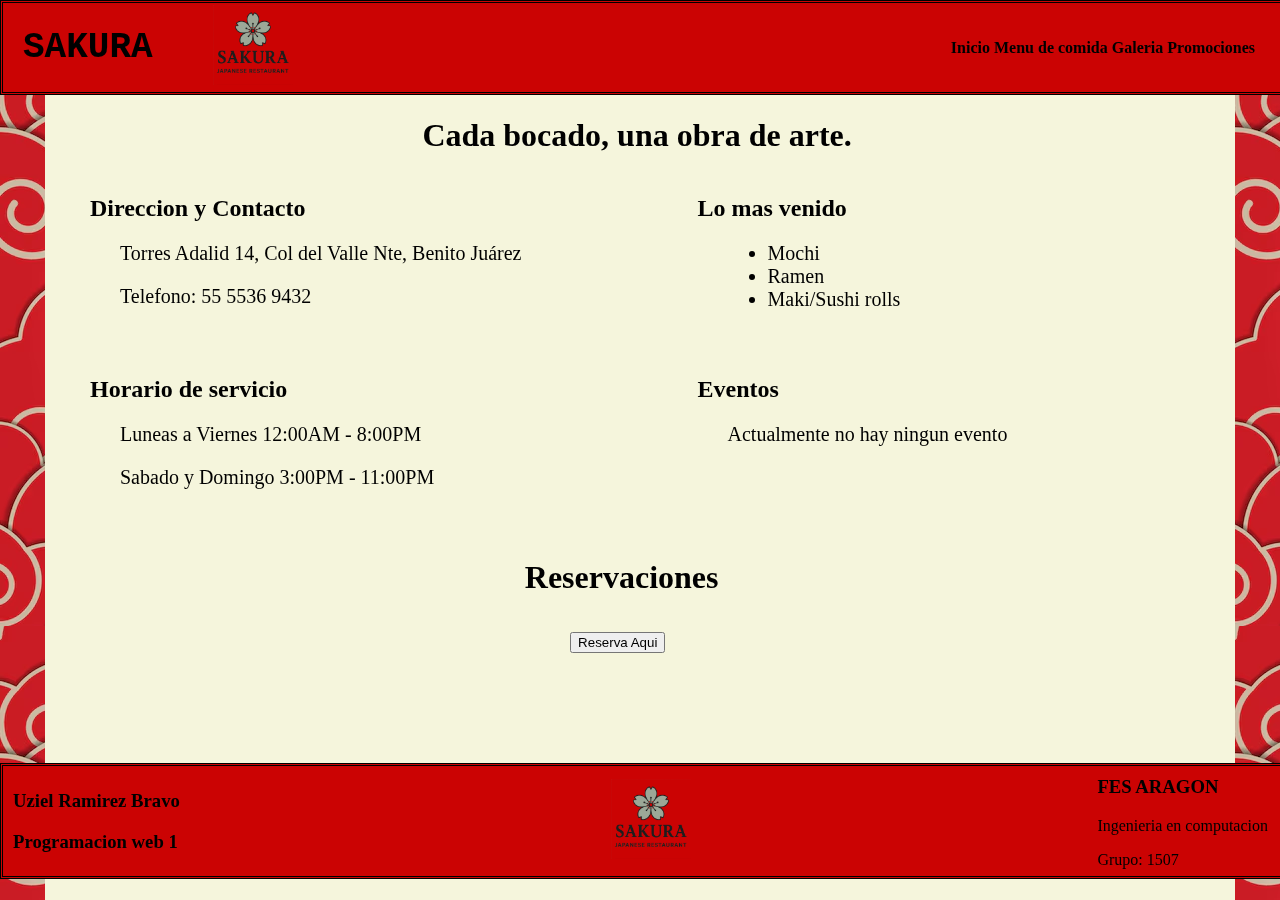
<file: index.html>
<!DOCTYPE html>
<html lang="esp">
<head>
    <meta charset="UTF-8">
    <meta name="viewport" content="width=device-width, initial-scale=1.0">
    <title>Inicio</title>
    <link rel="stylesheet" href="estilos.css">
</head>
<!--HEADER QUE INCLUYE LA BARRA DE NAVEGACION PARA VIAJAR ENTRE LOS 
ARCHIVOS HTML, NOMBRE DEL RESTAURANTE Y LOGO-->
<header class="header">
    <div class="titulo">
        <h1>SAKURA</h1>
        <div>
            <img src="LOGO.png" alt="logo Restaurante" height="80px" width="80px">
        </div>
    </div>
    <div>
        <nav>
            <table class="tabla">
                <thead>
                    <tr>
                        <th><a href="index.html">Inicio</a></th>
                        <th><a href="menucomida.html">Menu de comida</a></th>
                        <th><a href="galeria.html">Galeria</a></th>
                        <th><a href="promociones.html">Promociones</a></th>
                    </tr>
                </thead>
            </table>
        </nav>
    </div>
</header>
<!--Contenido del inico, horarios, direccion e info del restaurante etc...-->
<body id="contenido">
    <h1 id="lema">Cada bocado, una obra de arte.</h1>
    <div class="imagen-lateral izquierda"></div>
    <div class="imagen-lateral derecha"></div>
    <section id="Inicio">
            <article id="direccion">
                <h2>Direccion y Contacto</h2>
                <div class="info">
                    <p>Torres Adalid 14, Col del Valle Nte, Benito Juárez</p>
                    <p>Telefono: 55 5536 9432</p>
                </div>
            </article>
            <article id="masvendido">
                <h2>Lo mas venido</h2>
                <div>
                    <ul class="info">
                        <li><a href="galeria.html#postresG" class="tooltip" data-title="Ir a Galeria">Mochi</a></li>
                        <li><a href="galeria.html#platosPrincipalesG" class="tooltip" data-title="Ir a Galeria">Ramen</a></li>
                        <li><a href="galeria.html#platosPrincipalesG" class="tooltip" data-title="Ir a Galeria">Maki/Sushi rolls</a></li>
                    </ul>
                </div>
            </article>
            <article id="horario">
                <h2>Horario de servicio</h2>
                <div class="info">
                    <p>Luneas a Viernes 12:00AM - 8:00PM</p>
                    <p>Sabado y Domingo 3:00PM - 11:00PM</p>
                </div>
            </article>
            <article id="eventos">
                <h2>Eventos</h2>
                <div class="info">
                    <p>Actualmente no hay ningun evento</p>
                </div>
            </article>
    </section>
    <article id="reserva">
        <div>
            <h1>Reservaciones</h1>
            <button id="botonReserva">Reserva Aqui</button>
        </div>
    </article>
</body>
<!--FOOTER CON DATOS DEL AUTOR-->
<footer>
    <div id="footer">
        <div id="datos"><h3>Uziel Ramirez Bravo</h3>
        <h3>Programacion web 1</h3></div>
        <div>
            <img src="LOGO.png" alt="logo Restaurante" height="80px" width="80px">
        </div>
        <div id="datos2">
            <h3>FES ARAGON</h3>
            <p>Ingenieria en computacion</p>
            <p>Grupo: 1507</p>
        </div>
    </div>
</footer>

</html>
</file>
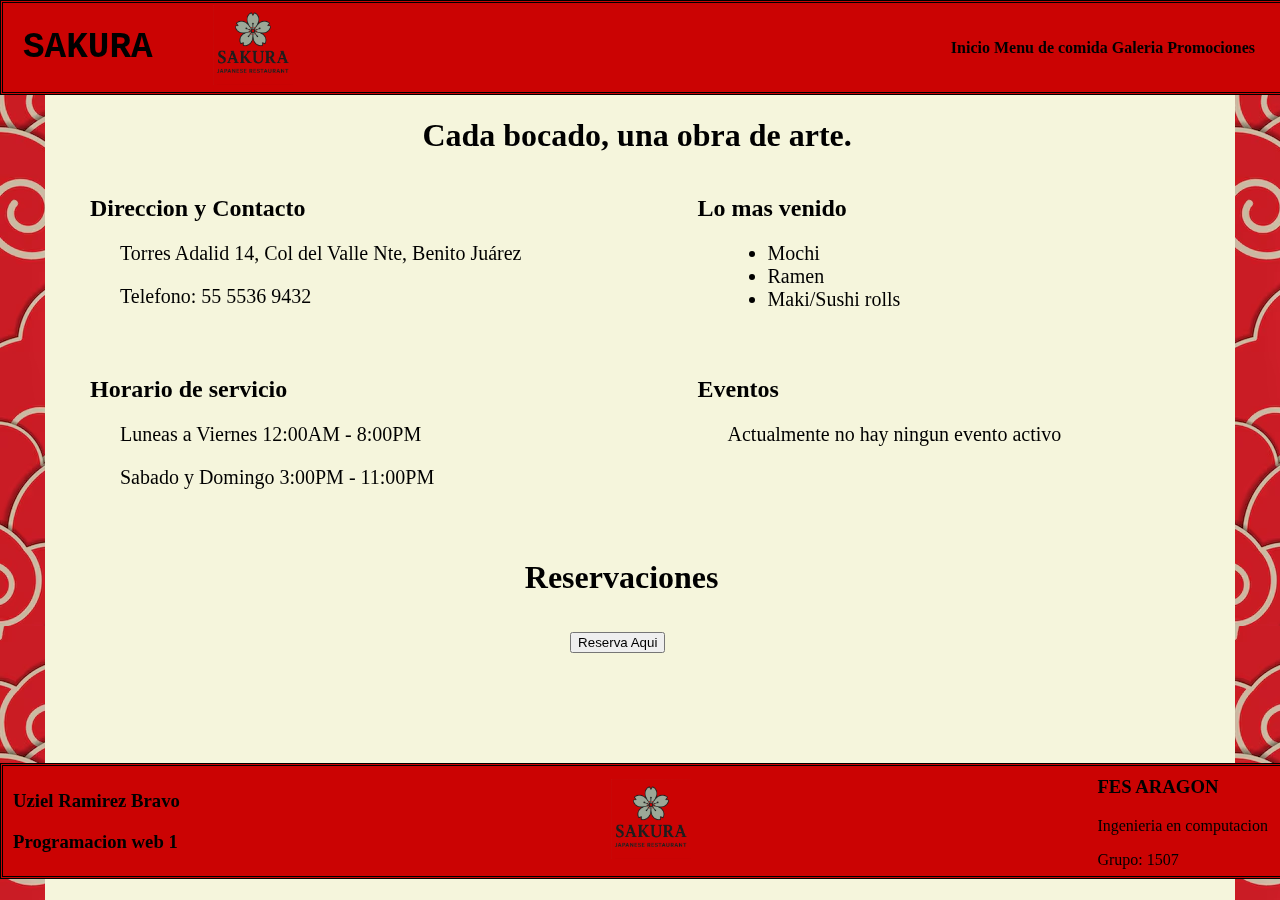
<file: paginaewebrestaurante/index.html>
<!DOCTYPE html>
<html lang="esp">
<head>
    <meta charset="UTF-8">
    <meta name="viewport" content="width=device-width, initial-scale=1.0">
    <title>Inicio</title>
    <link rel="stylesheet" href="estilos.css">
</head>
<header class="header">
    <div class="titulo">
        <h1>SAKURA</h1>
        <div>
            <img src="LOGO.png" alt="logo Restaurante" height="80px" width="80px">
        </div>
    </div>
    <div>
        <nav>
            <table class="tabla">
                <thead>
                    <tr>
                        <th><a href="index.html">Inicio</a></th>
                        <th><a href="menucomida.html">Menu de comida</a></th>
                        <th><a href="galeria.html">Galeria</a></th>
                        <th><a href="promociones.html">Promociones</a></th>
                    </tr>
                </thead>
            </table>
        </nav>
    </div>
</header>
<body id="contenido">
    <h1 id="lema">Cada bocado, una obra de arte.</h1>
    <div class="imagen-lateral izquierda"></div>
    <div class="imagen-lateral derecha"></div>
    <section id="Inicio">
            <article id="direccion">
                <h2>Direccion y Contacto</h2>
                <div class="info">
                    <p>Torres Adalid 14, Col del Valle Nte, Benito Juárez</p>
                    <p>Telefono: 55 5536 9432</p>
                </div>
            </article>
            <article id="masvendido">
                <h2>Lo mas venido</h2>
                <div>
                    <ul class="info">
                        <li><a href="galeria.html#postresG" class="tooltip" data-title="Ir a Galeria">Mochi</a></li>
                        <li><a href="galeria.html#platosPrincipalesG" class="tooltip" data-title="Ir a Galeria">Ramen</a></li>
                        <li><a href="galeria.html#platosPrincipalesG" class="tooltip" data-title="Ir a Galeria">Maki/Sushi rolls</a></li>
                    </ul>
                </div>
            </article>
            <article id="horario">
                <h2>Horario de servicio</h2>
                <div class="info">
                    <p>Luneas a Viernes 12:00AM - 8:00PM</p>
                    <p>Sabado y Domingo 3:00PM - 11:00PM</p>
                </div>
            </article>
            <article id="eventos">
                <h2>Eventos</h2>
                <div class="info">
                    <p>Actualmente no hay ningun evento activo</p>
                </div>
            </article>
    </section>
    <article id="reserva">
        <div>
            <h1>Reservaciones</h1>
            <button id="botonReserva">Reserva Aqui</button>
        </div>
    </article>
</body>
<footer>
    <div id="footer">
        <div id="datos"><h3>Uziel Ramirez Bravo</h3>
        <h3>Programacion web 1</h3></div>
        <div>
            <img src="LOGO.png" alt="logo Restaurante" height="80px" width="80px">
        </div>
        <div id="datos2">
            <h3>FES ARAGON</h3>
            <p>Ingenieria en computacion</p>
            <p>Grupo: 1507</p>
        </div>
    </div>
</footer>
</html>
</file>
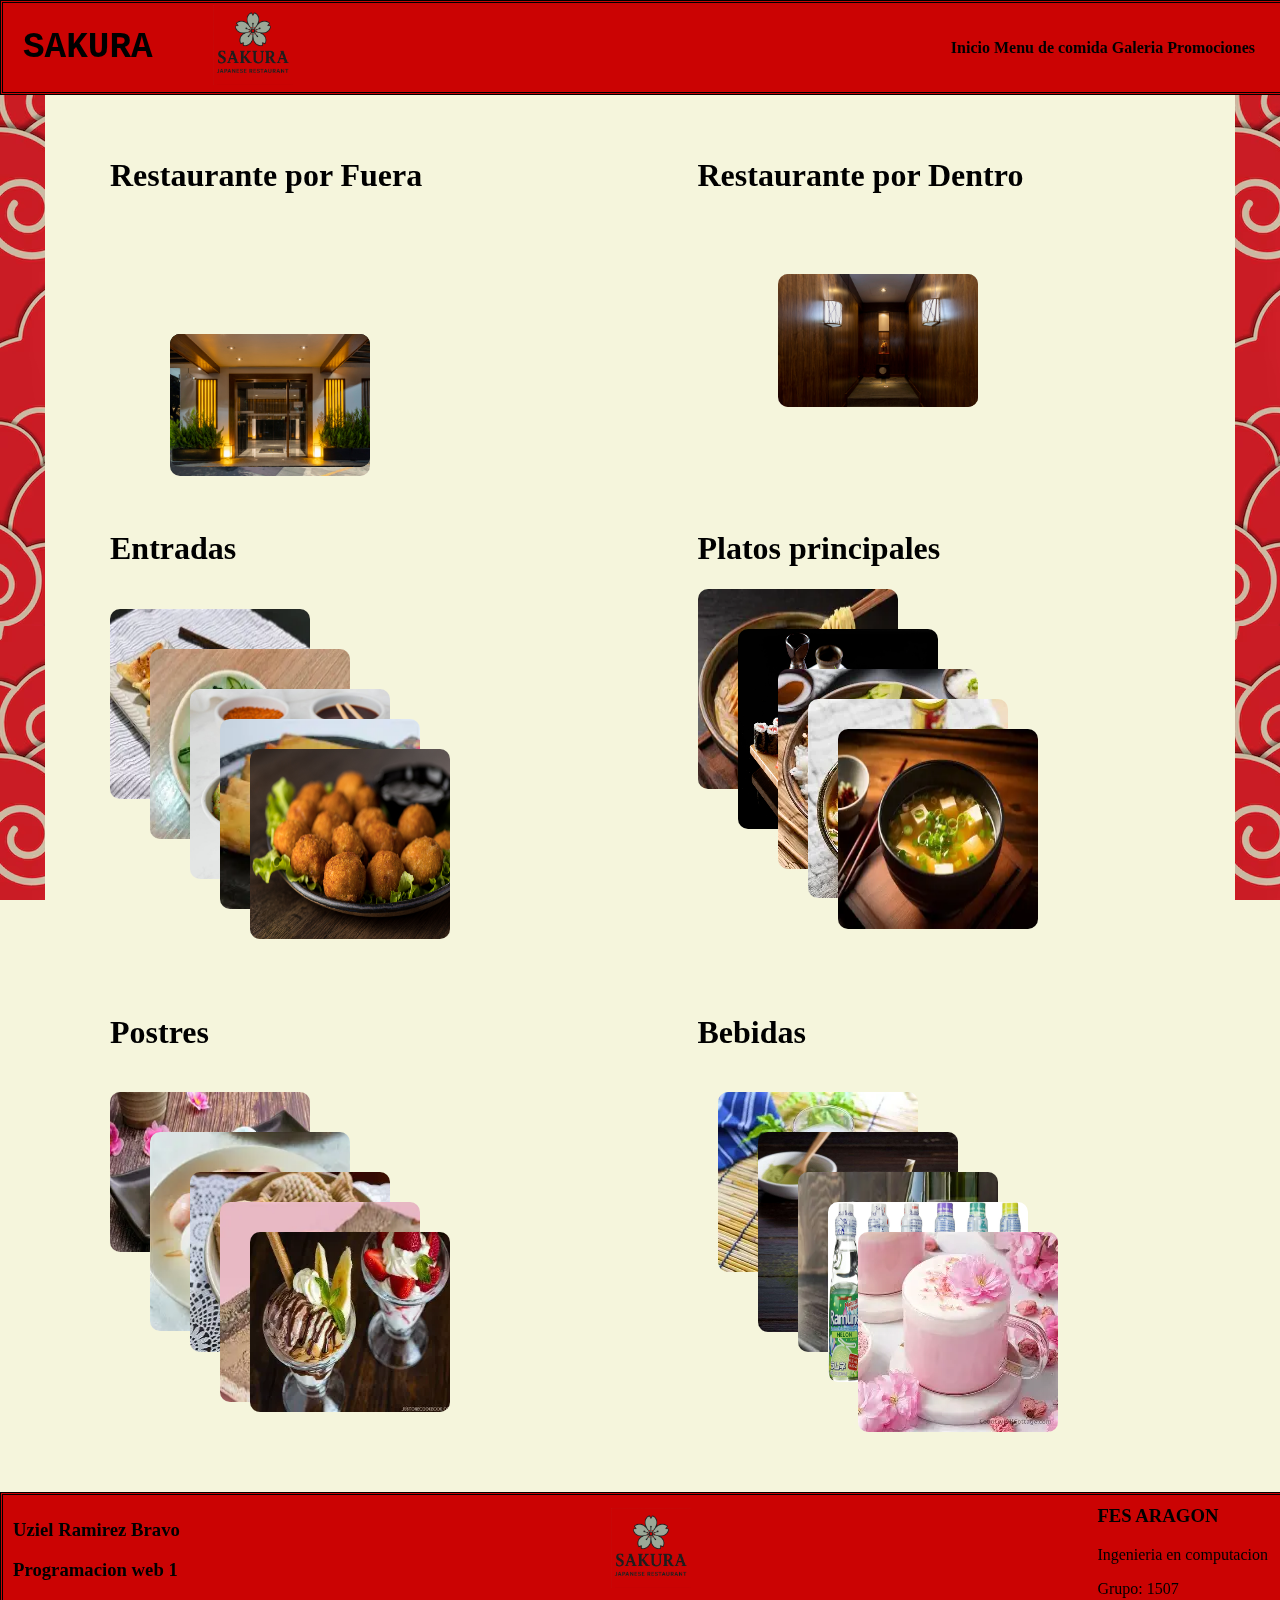
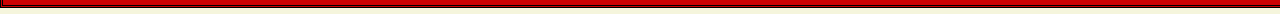
<file: galeria.html>
<!DOCTYPE html>
<html lang="esp">
<head>
    <meta charset="UTF-8">
    <meta name="viewport" content="width=device-width, initial-scale=1.0">
    <title>Galeria</title>
    <link rel="stylesheet" href="estilos.css">
</head>
<header class="header">
    <div class="titulo">
        <h1>SAKURA</h1>
        <div id="logo">
            <img src="LOGO.png" alt="logo Restaurante" height="80px" width="80px">
        </div>
    </div>


    <div>
        <nav>
            <table class="tabla">
                <thead>
                    <tr>
                        <th><a href="index.html">Inicio</a></th>
                        <th><a href="menucomida.html">Menu de comida</a></th>
                        <th><a href="galeria.html">Galeria</a></th>
                        <th><a href="promociones.html">Promociones</a></th>
                    </tr>
                </thead>
            </table>
        </nav>
    </div>
</header>
<body id="contenido">
    <section id="galeria">
        <section>
            <h1 id="titulofuera">Restaurante por Fuera</h1>
            <section class="fueraG">
                <img src="fuera2.png" alt="" class="fotofu f3" height="142px">
                <img src="fuera1.jpg" alt="" class="fotofu f1" height="142px" width="250px">
                <img src="fuera3.jpg" alt="" class="fotofu f2" height="142px" width="250px">
            </section>
        </section>    
        <section>
            <h1 id="titulodentro">Restaurante por Dentro</h1>
            <section class="dentroG">
                <img src="dentro1.jpg" alt="" class="fotoade f1" height="140px" width="250px">
                <img src="dentro2.jpg" alt="" class="fotoade f3" height="140px" width="250px">
            </section>
        </section>
        <section>
            <h1 id="tituloentradas">Entradas</h1>
            <section id="entradasG">
                <img src="gyoza.webp" alt="gyozas" class="fotoentrada" height="190px">
                <img src="sonomono.webp" alt="sunomono" class="fotoentrada" height="190px">
                <img src="edamame" alt="edamame" class="fotoentrada" height="190px">
                <img src="harumaki.webp" alt="harumaki" class="fotoentrada" height="190px">
                <img src="galletas.jpg" alt="galletas" class="fotoentrada" height="190px">
            </section>
        </section>
        <section>
            <h1 id="tituloPlatos">Platos principales</h1>
            <section id="platosPrincipalesG">
                <img src="ramen.webp" alt="ramen" class="fotoplato" height="200px">
                <img src="maki.jpg" alt="maki" class="fotoplato" height="200px">
                <img src="teriyaki.webp" alt="Chicken teriyaki" class="fotoplato">
                <img src="udon.webp" alt="Fideos Udon" class="fotoplato">
                <img src="mso.webp" alt="Sopa Miso" class="fotoplato" height="200px">
            </section>  
        </section>
        <section>
            <h1 id="tituloPostres">Postres</h1>
            <section id="postresG">
                <img src="mochis.webp" alt="mochis" class="fotopo" height="160ox">
                <img src="Dango.webp" alt="dango" class="fotopo">
                <img src="taiyaki.webp" alt="taiyaki" class="fotopo" height="180px">
                <img src="dorayaki.webp" alt="dorayaki" class="fotopo" height="200px">
                <img src="parfait.webp" alt="parfait" class="fotopo" height="180px">
            </section>
        </section>
        <section>
            <h1 id="tituloBebidas">Bebidas</h1>
            <section id="bebidasG">
                <img src="calpis.webp" alt="calpis" class="fotobe" height="180px">
                <img src="matcha.jpg" alt="matcha" class="fotobe" height="200px">
                <img src="sake.webp" alt="sake" class="fotobe" height="180px">
                <img src="ramune.jpg" alt="Soda Ramune" class="fotobe" height="180px" width="200px">
                <img src="sakura latte.webp" alt="Sakura latte" class="fotobe">
            </section>
        </section>
    </section>
</body>
<footer>
    <div id="footer">
        <div id="datos"><h3>Uziel Ramirez Bravo</h3>
        <h3>Programacion web 1</h3></div>
        <div id="logo">
            <img src="LOGO.png" alt="logo Restaurante" height="80px" width="80px">
        </div>
        <div id="datos2">
            <h3>FES ARAGON</h3>
            <p>Ingenieria en computacion</p>
            <p>Grupo: 1507</p>
        </div>
    </div>
</footer>
</html>
</file>
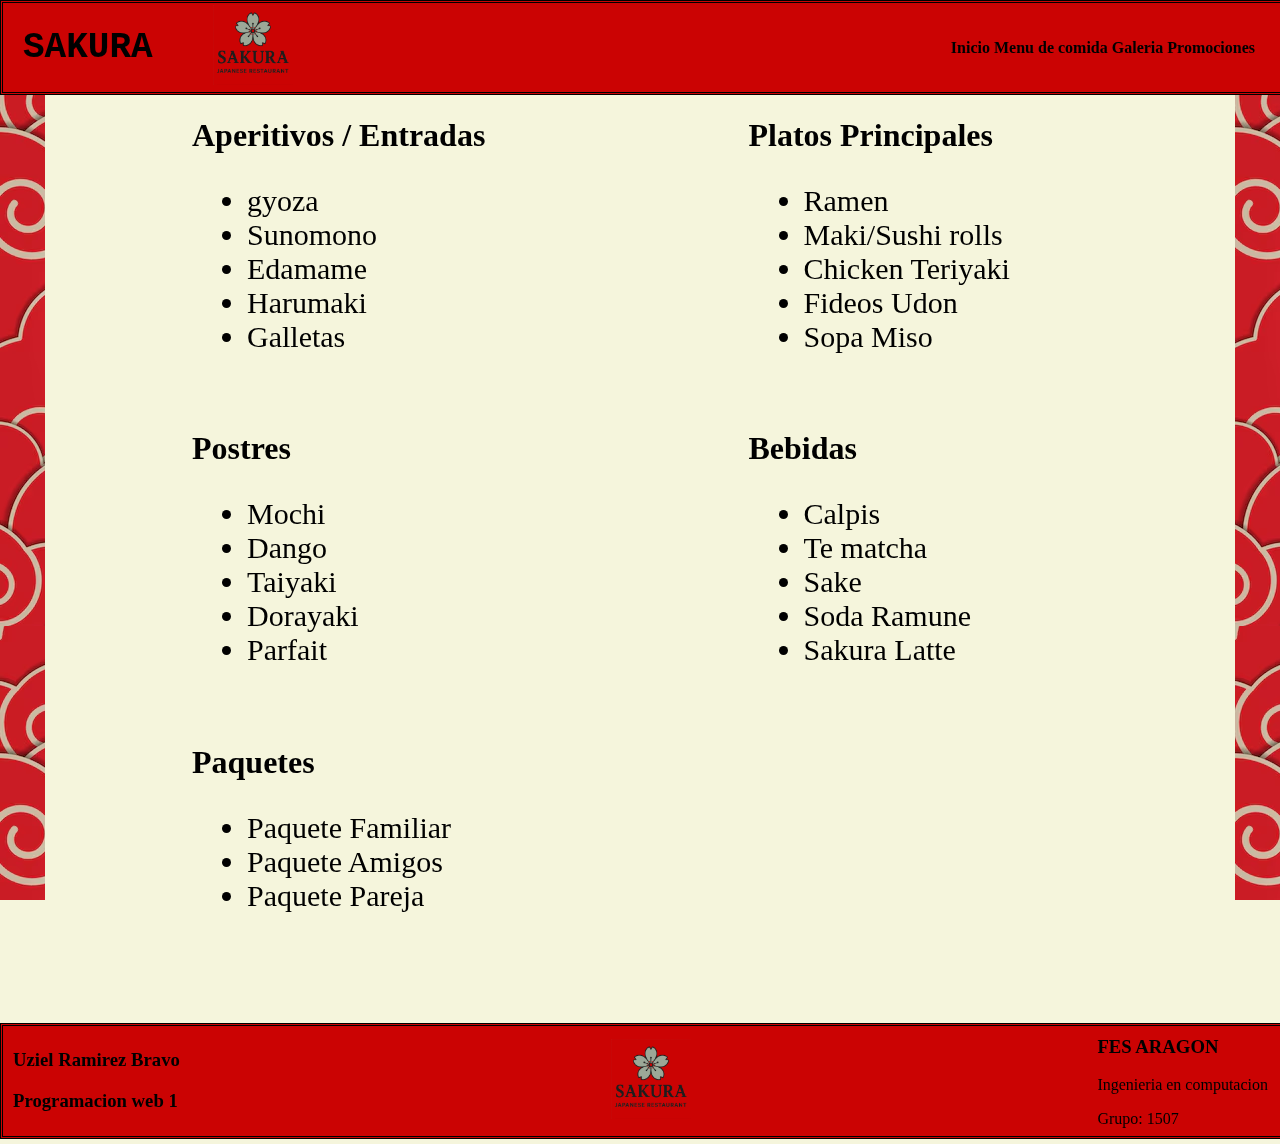
<file: menucomida.html>
<!DOCTYPE html>
<html lang="esp">
<head>
    <meta charset="UTF-8">
    <meta name="viewport" content="width=device-width, initial-scale=1.0">
    <title>Menu</title>
    <link rel="stylesheet" href="estilos.css">
</head>
<!--HEADER QUE INCLUYE LA BARRA DE NAVEGACION PARA VIAJAR ENTRE LOS 
ARCHIVOS HTML, NOMBRE DEL RESTAURANTE Y LOGO-->
<header class="header">
    <div class="titulo">
        <h1>SAKURA</h1>
        <div id="logo">
            <img src="LOGO.png" alt="logo Restaurante" height="80px" width="80px">
        </div>
    </div>


    <div>
        <nav>
            <table class="tabla">
                <thead>
                    <tr>
                        <th><a href="index.html">Inicio</a></th>
                        <th><a href="menucomida.html">Menu de comida</a></th>
                        <th><a href="galeria.html">Galeria</a></th>
                        <th><a href="promociones.html">Promociones</a></th>
                    </tr>
                </thead>
            </table>
        </nav>
    </div>
</header>
<body id="contenido">
    <section id="menu">
        <!--SECCION DE ENTRADAS DEL MENU 
        CADA PLATO INCLUYE UNA DESCIPCION Y 3 TOPPINGS-->
        <section id="entradas">
            <h1>Aperitivos / Entradas</h1>
            <div class="opmenu paquetes">
                <ul>
                    <li>
                        <a href="galeria.html#entradasG" class="tooltip" data-title="Ir a Galeria">gyoza</a>
                        <ul class="explicacion_comida paquete">
                            <li>Empanadillas rellenas y doradas</li>
                            <p>Toppings:</p>
                            <ul>
                                <li>Cebollin picado</li>
                                <li>Ajonoli tostado</li>
                                <li>Salsa ponzu</li>
                            </ul>
                        </ul>
                    </li>
                    <li>
                        <a href="galeria.html#entradasG" class="tooltip" data-title="Ir a Galeria">Sunomono</a>
                        <ul class="explicacion_comida paquete">
                            <li>Ensalada avinagrada y refrescante</li>
                            <p>Toppings:</p>
                            <ul>
                                <li>Ajonjoli</li>
                                <li>Alga wakame</li>
                                <li>Camaron pequeño</li>
                            </ul>
                        </ul>
                    </li>
                    <li>
                        <a href="galeria.html#entradasG" class="tooltip" data-title="Ir a Galeria">Edamame</a>
                        <ul class="explicacion_comida paquete">
                            <li>Vainas de soya tibias o al vapor</li>
                            <p>Toppings:</p>
                            <ul>
                                <li>Sal de mar</li>
                                <li>Ajo picado</li>
                                <li>Chile seco</li>
                            </ul>
                        </ul>
                    </li>
                    <li>
                        <a href="galeria.html#entradasG" class="tooltip" data-title="Ir a Galeria">Harumaki</a>
                        <ul class="explicacion_comida paquete">
                            <li>Rollitos fritos rellenos de vegetales</li>
                            <p>Toppings:</p>
                            <ul>
                                <li>Salsa agridulce</li>
                                <li>Salsa de soya</li>
                                <li>Cebollin</li>
                            </ul>
                        </ul>
                    </li>
                    <li>
                        <a href="galeria.html#entradasG" class="tooltip" data-title="Ir a Galeria">Galletas</a>
                        <ul class="explicacion_comida paquete">
                            <li>Galletas crujientes de arroz tostado</li>
                            <p>Toppings:</p>
                            <ul>
                                <li>Salsa de soya</li>
                                <li>Alga nori</li>
                                <li>Ajonjoli negro</li>
                            </ul>
                        </ul>
                    </li>
                </ul>
            </div>
        </section>
        <!--SECCION DE PLATOS PRINCIPALES DEL MENU
        CADA PLATO INCLUYE UNA DESCRIPCION Y 3 O MAS TOPPINGS-->
        <section id="platos">
            <h1>Platos Principales</h1>
            <div class="opmenu paquetes">
                <ul>
                    <li>
                        <a href="galeria.html#platosPrincipalesG" class="tooltip" data-title="Ir a Galeria">Ramen</a>
                        <ul class="explicacion_comida paquete">
                            <li>Sopa con fideos y caldo</li>
                            <p>Toppings:</p>
                            <ul>
                                <li>Chashu (cerdo laminado)</li>
                                <li>Huevo marinado</li>
                                <li>Cebollin</li>
                            </ul>
                        </ul>
                    </li>
                    <li>
                        <a href="galeria.html#platosPrincipalesG" class="tooltip" data-title="Ir a Galeria">Maki/Sushi rolls</a>
                        <ul class="explicacion_comida paquete">
                            <li>Rollos de arroz envueltos en alga</li>
                            <p>Toppings:</p>
                            <ul>
                                <li>Ajonjoli</li>
                                <li>Masago</li>
                                <li>Aguacate</li>
                                <li>Salmon</li>
                                <li>Pepino</li>
                            </ul>
                        </ul>
                    </li>
                    <li>
                        <a href="galeria.html#platosPrincipalesG" class="tooltip" data-title="Ir a Galeria">Chicken Teriyaki</a>
                        <ul class="explicacion_comida paquete">
                            <li>Pollo glaseado con salsa dulce-salada</li>
                            <p>Toppings:</p>
                            <ul>
                                <li>Ajonjoli tostado</li>
                                <li>Cebollin</li>
                                <li>Jengibre encurtido</li>
                            </ul>
                        </ul>
                    </li>
                    <li>
                        <a href="galeria.html#platosPrincipalesG" class="tooltip" data-title="Ir a Galeria">Fideos Udon</a>
                        <ul class="explicacion_comida paquete">
                            <li>Fideos gruesos en caldo ligero</li>
                            <p>Toppings:</p>
                            <ul>
                                <li>Tempura (Camaron/Verdura)</li>
                                <li>Kamaboko</li>
                                <li>Nori</li>
                            </ul>
                        </ul>
                    </li>
                    <li>
                        <a href="galeria.html#platosPrincipalesG" class="tooltip" data-title="Ir a Galeria">Sopa Miso</a>
                        <ul class="explicacion_comida paquete">
                            <li>Caldo de miso con ingredientes suaves</li>
                            <p>Toppings:</p>
                            <ul>
                                <li>Tofu</li>
                                <li>Wakame</li>
                                <li>Cebollin</li>
                            </ul>
                        </ul>
                    </li>
                </ul>
            </div>
        </section>
        <!--SECCION DE POSTRES DEL MENU
        CADA POSTRE INCLUYE UNA PEQUEÑA DESCRIPCION 
        Y 3 OPCIONES DE SABORES-->
        <section id="postres">
            <h1>Postres</h1>
            <div class="opmenu paquetes">
                <ul>
                    <li>
                        <a href="galeria.html#postresG" class="tooltip" data-title="Ir a Galeria">Mochi</a>
                        <ul class="explicacion_comida paquete">
                            <li>Pastelito de arroz glutinoso</li>
                            <p>Sabores complementarios:</p>
                            <ul>
                                <li>Matcha</li>
                                <li>Fresa</li>
                                <li>Anki (pasta de frijol rojo)</li>
                            </ul>
                        </ul>
                    </li>
                    <li>
                        <a href="galeria.html#postresG" class="tooltip" data-title="Ir a Galeria">Dango</a>
                        <ul class="explicacion_comida paquete">
                            <li>Bolitas de arroz en brocheta</li>
                            <p>Sabores complementarios:</p>
                            <ul>
                                <li>Salsa mitarashi</li>
                                <li>Kinako</li>
                                <li>Sésamo negro</li>
                            </ul>
                        </ul>
                    </li>
                    <li>
                        <a href="galeria.html#postresG" class="tooltip" data-title="Ir a Galeria">Taiyaki</a>
                        <ul class="explicacion_comida paquete">
                            <li>Pastelito con forma de pez relleno.</li>
                            <p>Sabores complementarios:</p>
                            <ul>
                                <li>Crema pastelera</li>
                                <li>Chocolate</li>
                                <li>Camote morado</li>
                            </ul>
                        </ul>
                    </li>
                    <li>
                        <a href="galeria.html#postresG" class="tooltip" data-title="Ir a Galeria">Dorayaki</a>
                        <ul class="explicacion_comida paquete">
                            <li>Panquecitos rellenos estilo sándwich</li>
                            <p>Sabores complementarios:</p>
                            <ul>
                                <li>Anko tradicional</li>
                                <li>Matcha crema</li>
                                <li>Nutella</li>
                            </ul>
                        </ul>
                    </li>
                    <li>
                        <a href="galeria.html#postresG" class="tooltip" data-title="Ir a Galeria">Parfait</a>
                        <ul class="explicacion_comida paquete">
                            <li>Postre en vaso con capas variadas</li>
                            <p>Sabores complementarios:</p>
                            <ul>
                                <li>Matcha</li>
                                <li>Mango</li>
                                <li>Frutos Rojos</li>
                            </ul>
                        </ul>
                    </li>
                </ul>
            </div>
        </section>
        <!--SECCION DE BEBIDAS DEL MENU 
        CADA BEBIDA CUENTA CON UNA PEQUEÑA EXPLICACION DE QUE ES 
        Y 3 SABORES COMPLEMENTARIOS QUE PUEDE PEDIR EL CLIENTE-->
        <section id="bebidas">
            <h1>Bebidas</h1>
            <div class="opmenu paquetes">
                <ul>
                    <li>
                        <a href="galeria.html#bebidasG" class="tooltip" data-title="Ir a Galeria">Calpis</a>
                        <ul class="explicacion_comida paquete">
                            <li>bebida base de leche fermentada con un sabor suave</li>
                            <p>Sabores complementarios:</p>
                            <ul>
                                <li>Kiwi amarillo</li>
                                <li>Maracuya</li>
                                <li>Kyoho (Uva)</li>
                            </ul>
                        </ul>
                    </li>
                    <li>
                        <a href="galeria.html#bebidasG" class="tooltip" data-title="Ir a Galeria">Te matcha</a>
                        <ul class="explicacion_comida paquete">
                            <li>Te verde</li>
                            <p>Sabores complementarios:</p>
                            <ul>
                                <li>Vainilla</li>
                                <li>Frutos Rojos</li>
                                <li>Leche de almedra/coco</li>
                            </ul>
                        </ul>
                    </li>
                    <li>
                        <a href="galeria.html#bebidasG" class="tooltip" data-title="Ir a Galeria">Sake</a>
                        <ul class="explicacion_comida paquete">
                            <li>Bebida fermentada hecha de: agua, arroz, <br>
                                levadura y Koji </li>
                            <p>Sabores complementarios:</p>
                            <ul>
                                <li>Yuzu (citrico)</li>
                                <li>Jengibre</li>
                                <li>Ciruela</li>
                            </ul>
                        </ul>
                    </li>
                    <li>
                        <a href="galeria.html#bebidasG" class="tooltip" data-title="Ir a Galeria">Soda Ramune</a>
                        <ul class="explicacion_comida paquete">
                            <li>Soda pupular japonesa</li>
                            <p>Sabores complementarios:</p>
                            <ul>
                                <li>Melon</li>
                                <li>Kyoho (Uva)</li>
                                <li>Lichi</li>
                            </ul>
                        </ul>
                    </li>
                    <li>
                        <a href="galeria.html#bebidasG" class="tooltip" data-title="Ir a Galeria">Sakura Latte</a>
                        <ul class="explicacion_comida paquete">
                            <li>Latte saborizado con la flor de sakura</li>
                            <p>Sabores complementarios:</p>
                            <ul>
                                <li>Fresa</li>
                                <li>Leche de Vainilla</li>
                                <li>Miel</li>
                            </ul>
                        </ul>
                    </li>
                </ul>
            </div>
        </section>
        <!--SECCION DE PAQUETES DEL MENU
        CADA PAQUETE AL REVISARLO MUESTRA QUE ES LO QUE INCLUYE-->
        <section>
            <h1>Paquetes</h1>
            <div class="opmenu">
                <ul class="paquetes">
                    <li>
                        <a href="">Paquete Familiar</a>
                        <div class="paquete">
                            <ul>
                                <li>4 Platos Principales</li>
                                <li>2 Entradas</li>
                                <li>4 Bebidas</li>
                                <li>1 Postre grande</li>
                            </ul>
                        </div>
                    </li>
                    <li>
                        <a href="">Paquete Amigos</a>
                        <div class="paquete">
                            <ul>
                                <li>3 Platos Principales</li>
                                <li>2 Sakes o Sodas Ramune</li>
                            </ul>
                        </div>
                    </li>
                    <li>
                        <a href="">Paquete Pareja</a>
                        <div class="paquete">
                            <ul>
                                <li>1 Entrada</li>
                                <li>2 Platos principales</li>
                                <li>1 Postre</li>
                                <li>2 Bebidas</li>
                            </ul>
                        </div>
                    </li>
                </ul>
            </div>
        </section>
    </section>
</body>
<!--FOOTER CON DATOS DEL AUTOR-->
<footer>
    <div id="footer">
        <div id="datos"><h3>Uziel Ramirez Bravo</h3>
        <h3>Programacion web 1</h3></div>
        <div id="logo">
            <img src="LOGO.png" alt="logo Restaurante" height="80px" width="80px">
        </div>
        <div id="datos2">
            <h3>FES ARAGON</h3>
            <p>Ingenieria en computacion</p>
            <p>Grupo: 1507</p>
        </div>
    </div>
</footer>
</html>
</file>
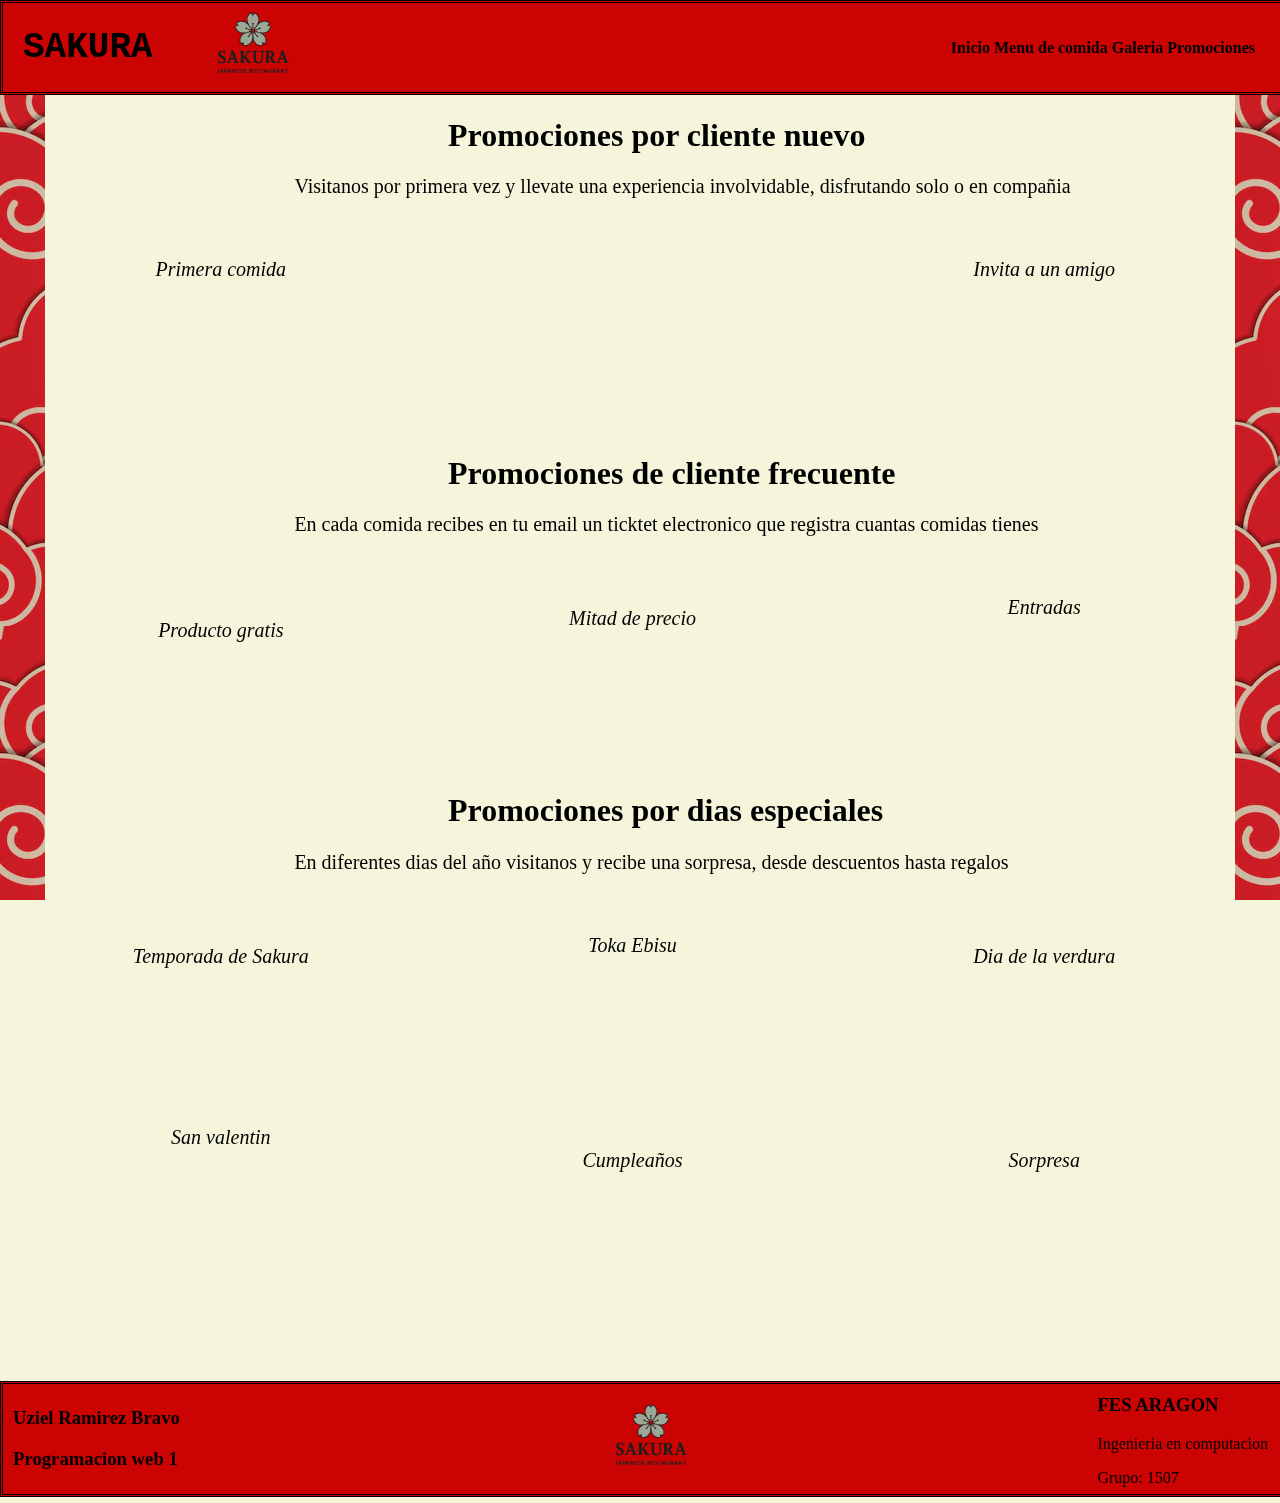
<file: promociones.html>
<!DOCTYPE html>
<html lang="esp">
<head>
    <meta charset="UTF-8">
    <meta name="viewport" content="width=device-width, initial-scale=1.0">
    <title>Promociones</title>
    <link rel="stylesheet" href="estilos.css">
</head>
<!--HEADER QUE INCLUYE LA BARRA DE NAVEGACION PARA VIAJAR ENTRE LOS 
ARCHIVOS HTML, NOMBRE DEL RESTAURANTE Y LOGO-->
<header class="header">
    <div class="titulo">
        <h1>SAKURA</h1>
        <div id="logo">
            <img src="LOGO.png" alt="logo Restaurante" height="80px" width="80px">
        </div>
    </div>


    <div>
        <nav>
            <table class="tabla">
                <thead>
                    <tr>
                        <th><a href="index.html">Inicio</a></th>
                        <th><a href="menucomida.html">Menu de comida</a></th>
                        <th><a href="galeria.html">Galeria</a></th>
                        <th><a href="promociones.html">Promociones</a></th>
                    </tr>
                </thead>
            </table>
        </nav>
    </div>
</header>
<body id="contenido">
    <!--primera seccion de promociones, para clientes nuevos-->
    <h1 class="titulospromociones">Promociones por cliente nuevo</h1>
    <p class="explicacionpromo">Visitanos por primera vez y llevate una experiencia involvidable, disfrutando solo o en compañia</p>
    <section class="promociones">
        <div class="promocion">
            <p>Primera comida</p>

            <p class="infoextra">
                Si es tu primera comida con nosotros recibes un 
                30% de descuento registrando tu email y enseñando al mesero  
                el QR que recibiras.
            </p>
        </div>
        <div>
        </div>
        <div class="promocion">
            <p>Invita a un amigo</p>

            <p class="infoextra">
                Comparte tu codigo de cliente con un amigo que no este 
                registrado con nosotros y ambos recibiran un postre gratis
            </p>
        </div>
    </section>
    <!--segunda seccion de promociones, para clientes frecuentes-->
    <h1 class="titulospromociones">Promociones de cliente frecuente</h1>
    <p class="explicacionpromo">En cada comida recibes en tu email un ticktet electronico que registra cuantas comidas tienes</p>
    <section class="promociones">
        <div class="promocion">
            <p>Producto gratis</p>

            <p class="infoextra">
                Alcanza 7 comidas con nosotros y recibe un 
                producto del menu gratis
            </p>
        </div>
        <div class="promocion">
            <p>Mitad de precio</p>

            <p class="infoextra">
                Alcanza 5 comidas con nosotros y recibe un descuento del 50% 
                en cualquier plato principal
            </p>
        </div>
        <div class="promocion">
            <p>Entradas</p>

            <p class="infoextra">
                Alcanza 3 comidas con nosotros y en tu siguiente comida recibe
                un descuento del 75% en una entrada a elegir
            </p>
        </div>
    </section>
    <!--tercera seccion de promociones, para dias especiales-->
    <h1 class="titulospromociones">Promociones por dias especiales</h1>
    <p class="explicacionpromo">En diferentes dias del año visitanos y recibe una sorpresa, desde descuentos hasta regalos</p>
    <section class="promociones">
        <div class="promocion">
            <p>Temporada de Sakura</p>
            <p class="infoextra">Del 20 al 26 de marzo el Sakura Latte tiene un descuento del 30%</p>
        </div>
        <div class="promocion">
            <p>Toka Ebisu</p>
            <p class="infoextra">
                Recibe con nosotros la buena fortuna del 5 al 12 de enero con descuentos del 7%
            </p>
        </div>
        <div class="promocion">
            <p>Dia de la verdura</p>
            <p class="infoextra">
                El 28 de Julio recibe un descuento del 15% en los platos con verdura
            </p>
        </div>
        <div class="promocion">
            <p>San valentin</p>
            <p class="infoextra">El 14 de febrero visitanos con tu pareja y en la compra de un Sakura Latte o un Te matcha recibe un postre con 50% de descuento</p>
        </div>
        <div class="promocion">
            <p>Cumpleaños</p>
            <p class="infoextra">Celebra con nosotros tu cumpleaños y recibe un postre completamente gratis</p>
        </div>
        <div class="promocion">
            <p>Sorpresa</p>
            <p class="infoextra">Un dia al azar del año todo vistiante recibe un articulo del menu gratis</p>
        </div>
    </section>
</body>
<!--FOOTER CON DATOS DEL AUTOR-->
<footer>
    <div id="footer">
        <div id="datos"><h3>Uziel Ramirez Bravo</h3>
        <h3>Programacion web 1</h3></div>
        <div id="logo">
            <img src="LOGO.png" alt="logo Restaurante" height="80px" width="80px">
        </div>
        <div id="datos2">
            <h3>FES ARAGON</h3>
            <p>Ingenieria en computacion</p>
            <p>Grupo: 1507</p>
        </div>
    </div>
</footer>
</html>
</file>
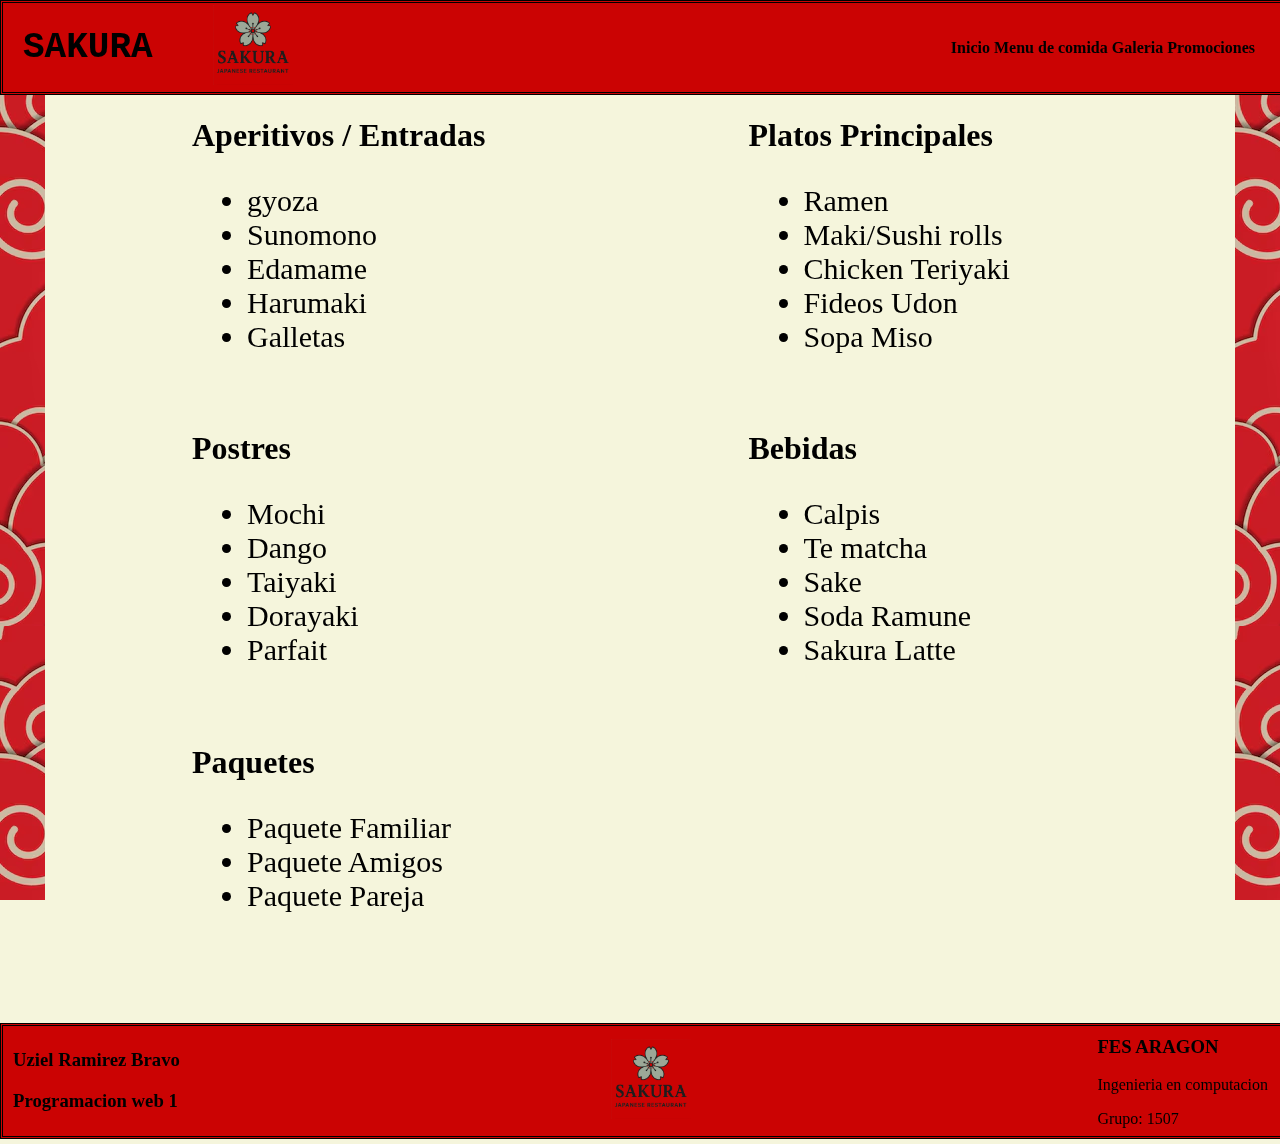
<file: paginaewebrestaurante/menucomida.html>
<!DOCTYPE html>
<html lang="esp">
<head>
    <meta charset="UTF-8">
    <meta name="viewport" content="width=device-width, initial-scale=1.0">
    <title>Menu</title>
    <link rel="stylesheet" href="estilos.css">
</head>
<header class="header">
    <div class="titulo">
        <h1>SAKURA</h1>
        <div id="logo">
            <img src="LOGO.png" alt="logo Restaurante" height="80px" width="80px">
        </div>
    </div>


    <div>
        <nav>
            <table class="tabla">
                <thead>
                    <tr>
                        <th><a href="index.html">Inicio</a></th>
                        <th><a href="menucomida.html">Menu de comida</a></th>
                        <th><a href="galeria.html">Galeria</a></th>
                        <th><a href="promociones.html">Promociones</a></th>
                    </tr>
                </thead>
            </table>
        </nav>
    </div>
</header>
<body id="contenido">
    <section id="menu">
        <section id="entradas">
            <h1>Aperitivos / Entradas</h1>
            <div class="opmenu">
                <ul>
                    <li><a href="galeria.html#entradasG" class="tooltip" data-title="Ir a Galeria">gyoza</a></li>
                    <li><a href="galeria.html#entradasG" class="tooltip" data-title="Ir a Galeria">Sunomono</a></li>
                    <li><a href="galeria.html#entradasG" class="tooltip" data-title="Ir a Galeria">Edamame</a></li>
                    <li><a href="galeria.html#entradasG" class="tooltip" data-title="Ir a Galeria">Harumaki</a></li>
                    <li><a href="galeria.html#entradasG" class="tooltip" data-title="Ir a Galeria">Galletas</a></li>
                </ul>
            </div>
        </section>
        <section id="platos">
            <h1>Platos Principales</h1>
            <div class="opmenu">
                <ul>
                    <li><a href="galeria.html#platosPrincipalesG" class="tooltip" data-title="Ir a Galeria">Ramen</a></li>
                    <li><a href="galeria.html#platosPrincipalesG" class="tooltip" data-title="Ir a Galeria">Maki/Sushi rolls</a></li>
                    <li><a href="galeria.html#platosPrincipalesG" class="tooltip" data-title="Ir a Galeria">Chicken Teriyaki</a></li>
                    <li><a href="galeria.html#platosPrincipalesG" class="tooltip" data-title="Ir a Galeria">Fideos Udon</a></li>
                    <li><a href="galeria.html#platosPrincipalesG" class="tooltip" data-title="Ir a Galeria">Sopa Miso</a></li>
                </ul>
            </div>
        </section>
        <section id="postres">
            <h1>Postres</h1>
            <div class="opmenu">
                <ul>
                    <li><a href="galeria.html#postresG" class="tooltip" data-title="Ir a Galeria">Mochi</a></li>
                    <li><a href="galeria.html#postresG" class="tooltip" data-title="Ir a Galeria">Dango</a></li>
                    <li><a href="galeria.html#postresG" class="tooltip" data-title="Ir a Galeria">Taiyaki</a></li>
                    <li><a href="galeria.html#postresG" class="tooltip" data-title="Ir a Galeria">Dorayaki</a></li>
                    <li><a href="galeria.html#postresG" class="tooltip" data-title="Ir a Galeria">Parfait</a></li>
                </ul>
            </div>
        </section>
        <section id="bebidas">
            <h1>Bebidas</h1>
            <div class="opmenu">
                <ul>
                    <li><a href="galeria.html#bebidasG" class="tooltip" data-title="Ir a Galeria">Calpis</a></li>
                    <li><a href="galeria.html#bebidasG" class="tooltip" data-title="Ir a Galeria">Te matcha</a></li>
                    <li><a href="galeria.html#bebidasG" class="tooltip" data-title="Ir a Galeria">Sake</a></li>
                    <li><a href="galeria.html#bebidasG" class="tooltip" data-title="Ir a Galeria">Soda Ramune</a></li>
                    <li><a href="galeria.html#bebidasG" class="tooltip" data-title="Ir a Galeria">Sakura Latte</a></li>
                </ul>
            </div>
        </section>
        <section>
            <h1>Paquetes</h1>
            <div class="opmenu">
                <ul class="paquetes">
                    <li>
                        <a href="">Paquete Familiar</a>
                        <div class="paquete">
                            <ul>
                                <li>4 Platos Principales</li>
                                <li>2 Entradas</li>
                                <li>4 Bebidas</li>
                                <li>1 Postre grande</li>
                            </ul>
                        </div>
                    </li>
                    <li>
                        <a href="">Paquete Amigos</a>
                        <div class="paquete">
                            <ul>
                                <li>3 Platos Principales</li>
                                <li>2 Sakes o Sodas Ramune</li>
                            </ul>
                        </div>
                    </li>
                    <li>
                        <a href="">Paquete Pareja</a>
                        <div class="paquete">
                            <ul>
                                <li>1 Entrada</li>
                                <li>2 Platos principales</li>
                                <li>1 Postre</li>
                                <li>2 Bebidas</li>
                            </ul>
                        </div>
                    </li>
                </ul>
            </div>
        </section>
    </section>
</body>
<footer>
    <div id="footer">
        <div id="datos"><h3>Uziel Ramirez Bravo</h3>
        <h3>Programacion web 1</h3></div>
        <div id="logo">
            <img src="LOGO.png" alt="logo Restaurante" height="80px" width="80px">
        </div>
        <div id="datos2">
            <h3>FES ARAGON</h3>
            <p>Ingenieria en computacion</p>
            <p>Grupo: 1507</p>
        </div>
    </div>
</footer>
</html>
</file>
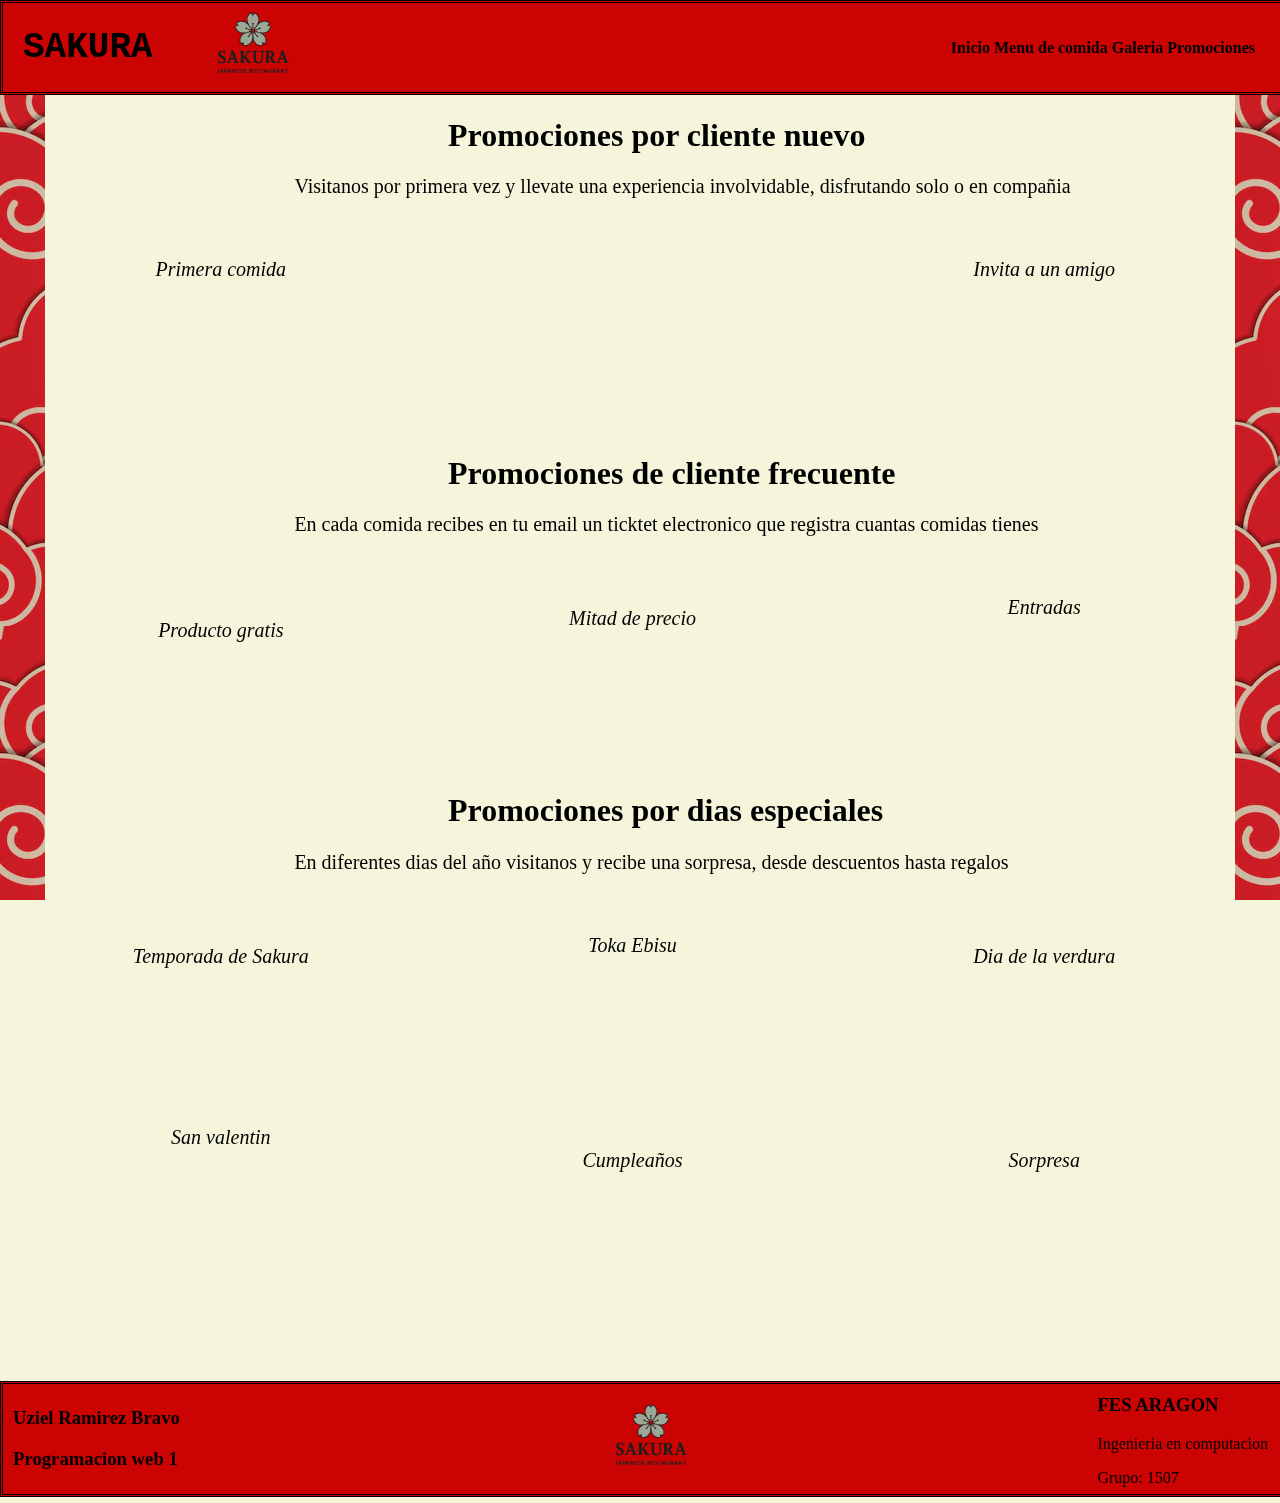
<file: paginaewebrestaurante/promociones.html>
<!DOCTYPE html>
<html lang="esp">
<head>
    <meta charset="UTF-8">
    <meta name="viewport" content="width=device-width, initial-scale=1.0">
    <title>Promociones</title>
    <link rel="stylesheet" href="estilos.css">
</head>
<header class="header">
    <div class="titulo">
        <h1>SAKURA</h1>
        <div id="logo">
            <img src="LOGO.png" alt="logo Restaurante" height="80px" width="80px">
        </div>
    </div>


    <div>
        <nav>
            <table class="tabla">
                <thead>
                    <tr>
                        <th><a href="index.html">Inicio</a></th>
                        <th><a href="menucomida.html">Menu de comida</a></th>
                        <th><a href="galeria.html">Galeria</a></th>
                        <th><a href="promociones.html">Promociones</a></th>
                    </tr>
                </thead>
            </table>
        </nav>
    </div>
</header>
<body id="contenido">
    <h1 class="titulospromociones">Promociones por cliente nuevo</h1>
    <p class="explicacionpromo">Visitanos por primera vez y llevate una experiencia involvidable, disfrutando solo o en compañia</p>
    <section class="promociones">
        <div class="promocion">
            <p>Primera comida</p>

            <p class="infoextra">
                Si es tu primera comida con nosotros recibes un 
                30% de descuento registrando tu email y enseñando al mesero  
                el QR que recibiras.
            </p>
        </div>
        <div>
        </div>
        <div class="promocion">
            <p>Invita a un amigo</p>

            <p class="infoextra">
                Comparte tu codigo de cliente con un amigo que no este 
                registrado con nosotros y ambos recibiran un postre gratis
            </p>
        </div>
    </section>
    <h1 class="titulospromociones">Promociones de cliente frecuente</h1>
    <p class="explicacionpromo">En cada comida recibes en tu email un ticktet electronico que registra cuantas comidas tienes</p>
    <section class="promociones">
        <div class="promocion">
            <p>Producto gratis</p>

            <p class="infoextra">
                Alcanza 7 comidas con nosotros y recibe un 
                producto del menu gratis
            </p>
        </div>
        <div class="promocion">
            <p>Mitad de precio</p>

            <p class="infoextra">
                Alcanza 5 comidas con nosotros y recibe un descuento del 50% 
                en cualquier plato principal
            </p>
        </div>
        <div class="promocion">
            <p>Entradas</p>

            <p class="infoextra">
                Alcanza 3 comidas con nosotros y en tu siguiente comida recibe
                un descuento del 75% en una entrada a elegir
            </p>
        </div>
    </section>
    <h1 class="titulospromociones">Promociones por dias especiales</h1>
    <p class="explicacionpromo">En diferentes dias del año visitanos y recibe una sorpresa, desde descuentos hasta regalos</p>
    <section class="promociones">
        <div class="promocion">
            <p>Temporada de Sakura</p>
            <p class="infoextra">Del 20 al 26 de marzo el Sakura Latte tiene un descuento del 30%</p>
        </div>
        <div class="promocion">
            <p>Toka Ebisu</p>
            <p class="infoextra">
                Recibe con nosotros la buena fortuna del 5 al 12 de enero con descuentos del 7%
            </p>
        </div>
        <div class="promocion">
            <p>Dia de la verdura</p>
            <p class="infoextra">
                El 28 de Julio recibe un descuento del 15% en los platos con verdura
            </p>
        </div>
        <div class="promocion">
            <p>San valentin</p>
            <p class="infoextra">El 14 de febrero visitanos con tu pareja y en la compra de un Sakura Latte o un Te matcha recibe un postre con 50% de descuento</p>
        </div>
        <div class="promocion">
            <p>Cumpleaños</p>
            <p class="infoextra">Celebra con nosotros tu cumpleaños y recibe un postre completamente gratis</p>
        </div>
        <div class="promocion">
            <p>Sorpresa</p>
            <p class="infoextra">Un dia al azar del año todo vistiante recibe un articulo del menu gratis</p>
        </div>
    </section>
</body>
<footer>
    <div id="footer">
        <div id="datos"><h3>Uziel Ramirez Bravo</h3>
        <h3>Programacion web 1</h3></div>
        <div id="logo">
            <img src="LOGO.png" alt="logo Restaurante" height="80px" width="80px">
        </div>
        <div id="datos2">
            <h3>FES ARAGON</h3>
            <p>Ingenieria en computacion</p>
            <p>Grupo: 1507</p>
        </div>
    </div>
</footer>
</html>
</file>
<file: estilos.css>
/*CSS GENERAL QUE APARECE EN TODAS LAS PAGINAS*/
#footer{
  height: 110px;
  background-color: rgba(203, 3, 3);
  width: 100%;
  display: flex;
  align-items: center;
  justify-content: space-between;
  border-style:double;
  margin-top: 80px;
  margin-bottom: none;
}
#datos{
  padding: 10px;
  margin-right: 15px;
}
#datos2{
  margin-right: 15px;
}

body {
  position: relative;
  margin: 0;
  padding: 0;
}

/*PATRONES DE LOS LADOS DE LA PAGINA*/
/* Imagen izquierda */
body::before {
  content: "";
  position: fixed;
  top: 0;
  left: 0;
  width: 45px;              
  height: 100%;
  background: url("patron.avif") repeat-y;
  background-size: auto;   
  z-index: -1;              
}

/* Imagen derecha */
body::after {
  content: "";
  position: fixed;
  top: 0;
  right: 0;
  width: 45px;
  height: 100%;
  background: url("patron.avif") repeat-y;
  background-size: auto;
  z-index: -1;
}

.header{
  background-color: rgba(203, 3, 3);
  width: 100%;
  display: flex;
  align-items: center;
  justify-content: space-between;
  max-width: none;
  border-style:double;
}
.titulo{
  font-family: 'Courier New';
  font-size: large;
  margin-left: 20px;
  display: flex;
  align-items: center;
  gap: 60px;
}
.tabla{
  font-family:'Georgia';
  padding: 10px;
  margin-right: 15px;
}

#contenido{
  background-color: beige;
  margin:0;
}
a{
  color: inherit;
  text-decoration: none;
}
a:hover{
  color: rgb(132, 176, 44);
}

ul li a{
  display: inline-block;
  transition: transform 0.3s ease;
}
ul li a:hover {
  transform: scale(1.1);
  box-shadow: 0 3px 10px rgba(0,0,0,0.2);
}

/*CSS DEL INICIO*/
#Inicio{
  display: grid;
  grid-template-columns: 1fr 1fr;
  gap: 25px;
  margin-left: 90px;
}
.info{
  font-family:'Verdana';
  font-size: 20px;
  margin-left: 30px;
}
.info:hover{
  font-size: 25px;
  font-style: italic;
}
#lema{
  margin-left: 33%;
}
.imagen-lateral {
  position: absolute;
  top: 500px;
  width: 300px;
  height: 400px;
  background-size: contain;
  background-repeat: no-repeat;
  opacity: 0;
  transition: opacity 0.4s ease;
  pointer-events: none; 
}

/* Imagen izquierda */
.imagen-lateral.izquierda {
    left: 1px; 
    background-image: url("ramasakura.webp");
}

/* Imagen derecha */
.imagen-lateral.derecha {
    right: 1px; 
    background-image: url("ramasakura.webp");
    transform: scaleX(-1);
}

#lema:hover ~ .imagen-lateral {
    opacity: 1;
    cursor: none;
}

#botonReserva{
  margin-bottom: 30px;
  margin-top: 15px;
  margin-left: 6%;
}
#botonReserva:hover{
  cursor: pointer;
}
#reserva{
  margin-top: 50px;
  margin-left: 41%;
}

/*CSS DEL MENU DE COMIDA*/
.opmenu{
  font-size: 30px;
  font-family: 'Franklin Gothic Medium';
  margin-left: 15px;
}
.opmenu:hover{
  color:red;
  cursor: pointer;
  font-size: 38px; 
}
#menu{
  display: grid;
  grid-template-columns: 1fr 1fr;
  gap: 25px;
  margin-left: 15%;
}
.paquetes li {
  position: relative;
  width: fit-content; 
}

.paquetes .paquete{
  max-height: 0;
  overflow: hidden;
  transition: max-height 0.3s ease;
}
.paquete{
  color: black;
}
.paquetes li:hover .paquete{
  max-height: 200px;
}

.tooltip {
  position: relative;
  text-decoration: none;
  color: black;
}

.tooltip::after {
  content: attr(data-title);
  position: absolute;
  top: -25px; 
  left: 50%;
  transform: translateX(-50%);
  background: black;
  color: white;
  padding: 3px 6px;    
  font-size: 10px;       
  border-radius: 4px; 
  opacity: 0;
  pointer-events: none;
  white-space: nowrap;
  transition: opacity 0.2s ease;
  z-index: 1000;
  border-style:double;
}

.tooltip:hover::after {
  opacity: 1;
}
/*CSS DE LA GALERIA*/

#galeria{
  display: grid;
  grid-template-columns: 1fr 1fr;
  gap: 25px;
  margin-left: 90px;
  margin-top: 40px;
}
/*Seccion fotos de fuera*/
#titulofuera{
  margin-left: 20px;
}
.fueraG{
  position: relative;
  width: 200px;
  height: 150px;
  cursor: pointer;
  margin-left: 80px;
  margin-top: 140px;
}
.fueraG .fotofu{
  position: absolute;
  width: 100%;
  height: auto;
  top: 0;
  left: 0;
  transition: transform 0.4s ease, opacity 0.4s ease;
  border-radius: 10px;
}
.fueraG:hover .f1 {
  transform: translateX(-120px) rotate(-10deg) scale(1.25);
  
}

.fueraG:hover .f2 {
  transform: translateY(-120px) rotate(5deg) scale(1.25);
 
}

.fueraG:hover .f3 {
  transform: translateX(120px) rotate(12deg) scale(1.25);
  
}

/*Seccion fotos dentro*/
.dentroG{
  position: relative;
  width: 200px;
  height: 180px;
  cursor: pointer;
  margin-left: 80px;
  margin-top: 80px;
}
.dentroG .fotoade{
  position: absolute;
  width: 100%;
  height: auto;
  top: 0;
  left: 0;
  transition: transform 0.4s ease, opacity 0.4s ease;
  border-radius: 10px;
}
.dentroG:hover .f1 {
  transform: translateX(-120px) rotate(-10deg) scale(1.4);
}

.dentroG:hover .f3 {
  transform: translateX(120px) rotate(12deg) scale(1.4);
}

/*Seccion de las entradas*/

#tituloentradas{
    margin-left: 20px;
}
#entradasG{
  position: relative;
  width: 400px;   
  height: 300px;
}
.fotoentrada{
  position: absolute;
  width: 200px; 
  transition: transform 0.3s, z-index 0.3s;
  border-radius: 10px;
  cursor: pointer;
  margin-top: 20px;
  margin-left: 20px;
}

.fotoentrada:nth-child(1) {
  top: 20;
  left: 20;
  z-index: 1;
}

.fotoentrada:nth-child(2) {
  top: 40px;
  left: 40px;
  z-index: 2;
}

.fotoentrada:nth-child(3) {
  top: 80px;
  left: 80px;
  z-index: 3;
}

.fotoentrada:nth-child(4) {
  top: 110px;
  left: 110px;
  z-index: 4;
}
.fotoentrada:nth-child(5){
  top: 140px;
  left: 140px;
  z-index: 5;
}
.fotoentrada:hover {
  transform: scale(1.25); 
  z-index: 999;          
}

/*seccion platos principales*/

#platosPrincipalesG{
  position: relative;
  width: 400px;   
  height: 300px;
}
.fotoplato{
  position: absolute;
  width: 200px; 
  transition: transform 0.3s, z-index 0.3s;
  border-radius: 10px;
  cursor: pointer;
}
.fotoplato:nth-child(1) {
  top: 20;
  left: 20;
  z-index: 1;
}

.fotoplato:nth-child(2) {
  top: 40px;
  left: 40px;
  z-index: 2;
}

.fotoplato:nth-child(3) {
  top: 80px;
  left: 80px;
  z-index: 3;
}

.fotoplato:nth-child(4) {
  top: 110px;
  left: 110px;
  z-index: 4;
}
.fotoplato:nth-child(5){
  top: 140px;
  left: 140px;
  z-index: 5;
}
.fotoplato:hover {
  transform: scale(1.25); 
  z-index: 999;          
}

/*seccion de postres*/
#postresG{
  position: relative;
  width: 400px;   
  height: 300px;
  margin-bottom: 40px;
}
#tituloPostres{
  margin-left: 20px;
  margin-top: 100px;
}
.fotopo{
  position: absolute;
  width: 200px; 
  transition: transform 0.3s, z-index 0.3s;
  border-radius: 10px;
  cursor: pointer;
  margin-top: 20px;
  margin-left: 20px;
}

.fotopo:nth-child(1) {
  top: 20;
  left: 20;
  z-index: 1;
}

.fotopo:nth-child(2) {
  top: 40px;
  left: 40px;
  z-index: 2;
}

.fotopo:nth-child(3) {
  top: 80px;
  left: 80px;
  z-index: 3;
}

.fotopo:nth-child(4) {
  top: 110px;
  left: 110px;
  z-index: 4;
}
.fotopo:nth-child(5){
  top: 140px;
  left: 140px;
  z-index: 5;
}
.fotopo:hover {
  transform: scale(1.25); 
  z-index: 999;          
}
/*seccion de bebidas*/
#bebidasG{
  position: relative;
  width: 400px;   
  height: 300px;
  margin-bottom: 40px;
}
#tituloBebidas{
  margin-top: 100px;
}
.fotobe{
  position: absolute;
  width: 200px; 
  transition: transform 0.3s, z-index 0.3s;
  border-radius: 10px;
  cursor: pointer;
  margin-top: 20px;
  margin-left: 20px;
}

.fotoebe:nth-child(1) {
  top: 20;
  left: 20;
  z-index: 1;
}

.fotobe:nth-child(2) {
  top: 40px;
  left: 40px;
  z-index: 2;
}

.fotobe:nth-child(3) {
  top: 80px;
  left: 80px;
  z-index: 3;
}

.fotobe:nth-child(4) {
  top: 110px;
  left: 110px;
  z-index: 4;
}
.fotobe:nth-child(5){
  top: 140px;
  left: 140px;
  z-index: 5;
}
.fotobe:hover {
  transform: scale(1.25); 
  z-index: 999;          
}
/*CSS DE LAS PROMOCIONES*/

.promociones{
  display: grid;
  grid-template-columns: 1fr 1fr 1fr;
  gap: 20px;
  margin-left: 65px;
  margin-top: 40px;
}
.titulospromociones{
  margin-left: 35%;
}
.explicacionpromo{
  margin-left: 23%;
  font-size: 20px;
}
.promocion{
  font-size: 20px;
  font-style: italic;
  display: flex;
  flex-direction: column;   
  justify-content: center;  
  align-items: center;      
  text-align: center;  
  border-radius: 10px;
  transition: all 0.4s ease;
  overflow: hidden;           
  cursor: pointer;
  position: relative;
  margin-right: 80px;
}
.promocion .infoextra{
  opacity: 0;
  margin-top: 20px;
  transition: opacity 0.4s ease, margin-top 0.4s ease;
}
.promocion:hover{
  font-family: fantasy;
  font-size: 23px;
  transform: scale(1.05); 
}
.promocion:hover .infoextra{
  opacity: 1;
  margin-top: 10px;   
}
</file>
<file: paginaewebrestaurante/estilos.css>
/*CSS GENERAL QUE APARECE EN TODAS LAS PAGINAS*/
#footer{
  height: 110px;
  background-color: rgba(203, 3, 3);
  width: 100%;
  display: flex;
  align-items: center;
  justify-content: space-between;
  border-style:double;
  margin-top: 80px;
  margin-bottom: none;
}
#datos{
  padding: 10px;
  margin-right: 15px;
}
#datos2{
  margin-right: 15px;
}

body {
  position: relative;
  margin: 0;
  padding: 0;
}

/*PATRONES DE LOS LADOS DE LA PAGINA*/
/* Imagen izquierda */
body::before {
  content: "";
  position: fixed;
  top: 0;
  left: 0;
  width: 45px;              
  height: 100%;
  background: url("patron.avif") repeat-y;
  background-size: auto;   
  z-index: -1;              
}

/* Imagen derecha */
body::after {
  content: "";
  position: fixed;
  top: 0;
  right: 0;
  width: 45px;
  height: 100%;
  background: url("patron.avif") repeat-y;
  background-size: auto;
  z-index: -1;
}

.header{
  background-color: rgba(203, 3, 3);
  width: 100%;
  display: flex;
  align-items: center;
  justify-content: space-between;
  max-width: none;
  border-style:double;
}
.titulo{
  font-family: 'Courier New';
  font-size: large;
  margin-left: 20px;
  display: flex;
  align-items: center;
  gap: 60px;
}
.tabla{
  font-family:'Georgia';
  padding: 10px;
  margin-right: 15px;
}

#contenido{
  background-color: beige;
  margin:0;
}
a{
  color: inherit;
  text-decoration: none;
}
a:hover{
  color: rgb(132, 176, 44);
}

ul li a{
  display: inline-block;
  transition: transform 0.3s ease;
}
ul li a:hover {
  transform: scale(1.1);
  box-shadow: 0 3px 10px rgba(0,0,0,0.2);
}

/*CSS DEL INICIO*/
#Inicio{
  display: grid;
  grid-template-columns: 1fr 1fr;
  gap: 25px;
  margin-left: 90px;
}
.info{
  font-family:'Verdana';
  font-size: 20px;
  margin-left: 30px;
}
.info:hover{
  font-size: 25px;
  font-style: italic;
}
#lema{
  margin-left: 33%;
}
.imagen-lateral {
  position: absolute;
  top: 500px;
  width: 300px;
  height: 400px;
  background-size: contain;
  background-repeat: no-repeat;
  opacity: 0;
  transition: opacity 0.4s ease;
  pointer-events: none; 
}

/* Imagen izquierda */
.imagen-lateral.izquierda {
    left: 1px; 
    background-image: url("ramasakura.webp");
}

/* Imagen derecha */
.imagen-lateral.derecha {
    right: 1px; 
    background-image: url("ramasakura.webp");
    transform: scaleX(-1);
}

#lema:hover ~ .imagen-lateral {
    opacity: 1;
    cursor: none;
}

#botonReserva{
  margin-bottom: 30px;
  margin-top: 15px;
  margin-left: 6%;
}
#botonReserva:hover{
  cursor: pointer;
}
#reserva{
  margin-top: 50px;
  margin-left: 41%;
}

/*CSS DEL MENU DE COMIDA*/
.opmenu{
  font-size: 30px;
  font-family: 'Franklin Gothic Medium';
  margin-left: 15px;
}
.opmenu:hover{
  color:red;
  cursor: pointer;
  font-size: 38px; 
}
#menu{
  display: grid;
  grid-template-columns: 1fr 1fr;
  gap: 25px;
  margin-left: 15%;
}
.paquetes li {
  position: relative;
  width: fit-content; 
}

.paquetes .paquete{
  max-height: 0;
  overflow: hidden;
  transition: max-height 0.3s ease;
}
.paquete{
  color: black;
}
.paquetes li:hover .paquete{
  max-height: 200px;
}

.tooltip {
  position: relative;
  text-decoration: none;
  color: black;
}

.tooltip::after {
  content: attr(data-title);
  position: absolute;
  top: -25px; 
  left: 50%;
  transform: translateX(-50%);
  background: black;
  color: white;
  padding: 3px 6px;    
  font-size: 10px;       
  border-radius: 4px; 
  opacity: 0;
  pointer-events: none;
  white-space: nowrap;
  transition: opacity 0.2s ease;
  z-index: 1000;
  border-style:double;
}

.tooltip:hover::after {
  opacity: 1;
}
/*CSS DE LA GALERIA*/

#galeria{
  display: grid;
  grid-template-columns: 1fr 1fr;
  gap: 25px;
  margin-left: 90px;
  margin-top: 40px;
}
/*Seccion fotos de fuera*/
#titulofuera{
  margin-left: 20px;
}
.fueraG{
  position: relative;
  width: 200px;
  height: 150px;
  cursor: pointer;
  margin-left: 80px;
  margin-top: 140px;
}
.fueraG .fotofu{
  position: absolute;
  width: 100%;
  height: auto;
  top: 0;
  left: 0;
  transition: transform 0.4s ease, opacity 0.4s ease;
  border-radius: 10px;
}
.fueraG:hover .f1 {
  transform: translateX(-120px) rotate(-10deg) scale(1.25);
  
}

.fueraG:hover .f2 {
  transform: translateY(-120px) rotate(5deg) scale(1.25);
 
}

.fueraG:hover .f3 {
  transform: translateX(120px) rotate(12deg) scale(1.25);
  
}

/*Seccion fotos dentro*/
.dentroG{
  position: relative;
  width: 200px;
  height: 180px;
  cursor: pointer;
  margin-left: 80px;
  margin-top: 80px;
}
.dentroG .fotoade{
  position: absolute;
  width: 100%;
  height: auto;
  top: 0;
  left: 0;
  transition: transform 0.4s ease, opacity 0.4s ease;
  border-radius: 10px;
}
.dentroG:hover .f1 {
  transform: translateX(-120px) rotate(-10deg) scale(1.4);
}

.dentroG:hover .f3 {
  transform: translateX(120px) rotate(12deg) scale(1.4);
}

/*Seccion de las entradas*/

#tituloentradas{
    margin-left: 20px;
}
#entradasG{
  position: relative;
  width: 400px;   
  height: 300px;
}
.fotoentrada{
  position: absolute;
  width: 200px; 
  transition: transform 0.3s, z-index 0.3s;
  border-radius: 10px;
  cursor: pointer;
  margin-top: 20px;
  margin-left: 20px;
}

.fotoentrada:nth-child(1) {
  top: 20;
  left: 20;
  z-index: 1;
}

.fotoentrada:nth-child(2) {
  top: 40px;
  left: 40px;
  z-index: 2;
}

.fotoentrada:nth-child(3) {
  top: 80px;
  left: 80px;
  z-index: 3;
}

.fotoentrada:nth-child(4) {
  top: 110px;
  left: 110px;
  z-index: 4;
}
.fotoentrada:nth-child(5){
  top: 140px;
  left: 140px;
  z-index: 5;
}
.fotoentrada:hover {
  transform: scale(1.25); 
  z-index: 999;          
}

/*seccion platos principales*/

#platosPrincipalesG{
  position: relative;
  width: 400px;   
  height: 300px;
}
.fotoplato{
  position: absolute;
  width: 200px; 
  transition: transform 0.3s, z-index 0.3s;
  border-radius: 10px;
  cursor: pointer;
}
.fotoplato:nth-child(1) {
  top: 20;
  left: 20;
  z-index: 1;
}

.fotoplato:nth-child(2) {
  top: 40px;
  left: 40px;
  z-index: 2;
}

.fotoplato:nth-child(3) {
  top: 80px;
  left: 80px;
  z-index: 3;
}

.fotoplato:nth-child(4) {
  top: 110px;
  left: 110px;
  z-index: 4;
}
.fotoplato:nth-child(5){
  top: 140px;
  left: 140px;
  z-index: 5;
}
.fotoplato:hover {
  transform: scale(1.25); 
  z-index: 999;          
}

/*seccion de postres*/
#postresG{
  position: relative;
  width: 400px;   
  height: 300px;
  margin-bottom: 40px;
}
#tituloPostres{
  margin-left: 20px;
  margin-top: 100px;
}
.fotopo{
  position: absolute;
  width: 200px; 
  transition: transform 0.3s, z-index 0.3s;
  border-radius: 10px;
  cursor: pointer;
  margin-top: 20px;
  margin-left: 20px;
}

.fotopo:nth-child(1) {
  top: 20;
  left: 20;
  z-index: 1;
}

.fotopo:nth-child(2) {
  top: 40px;
  left: 40px;
  z-index: 2;
}

.fotopo:nth-child(3) {
  top: 80px;
  left: 80px;
  z-index: 3;
}

.fotopo:nth-child(4) {
  top: 110px;
  left: 110px;
  z-index: 4;
}
.fotopo:nth-child(5){
  top: 140px;
  left: 140px;
  z-index: 5;
}
.fotopo:hover {
  transform: scale(1.25); 
  z-index: 999;          
}
/*seccion de bebidas*/
#bebidasG{
  position: relative;
  width: 400px;   
  height: 300px;
  margin-bottom: 40px;
}
#tituloBebidas{
  margin-top: 100px;
}
.fotobe{
  position: absolute;
  width: 200px; 
  transition: transform 0.3s, z-index 0.3s;
  border-radius: 10px;
  cursor: pointer;
  margin-top: 20px;
  margin-left: 20px;
}

.fotoebe:nth-child(1) {
  top: 20;
  left: 20;
  z-index: 1;
}

.fotobe:nth-child(2) {
  top: 40px;
  left: 40px;
  z-index: 2;
}

.fotobe:nth-child(3) {
  top: 80px;
  left: 80px;
  z-index: 3;
}

.fotobe:nth-child(4) {
  top: 110px;
  left: 110px;
  z-index: 4;
}
.fotobe:nth-child(5){
  top: 140px;
  left: 140px;
  z-index: 5;
}
.fotobe:hover {
  transform: scale(1.25); 
  z-index: 999;          
}
/*CSS DE LAS PROMOCIONES*/

.promociones{
  display: grid;
  grid-template-columns: 1fr 1fr 1fr;
  gap: 20px;
  margin-left: 65px;
  margin-top: 40px;
}
.titulospromociones{
  margin-left: 35%;
}
.explicacionpromo{
  margin-left: 23%;
  font-size: 20px;
}
.promocion{
  font-size: 20px;
  font-style: italic;
  display: flex;
  flex-direction: column;   
  justify-content: center;  
  align-items: center;      
  text-align: center;  
  border-radius: 10px;
  transition: all 0.4s ease;
  overflow: hidden;           
  cursor: pointer;
  position: relative;
  margin-right: 80px;
}
.promocion .infoextra{
  opacity: 0;
  margin-top: 20px;
  transition: opacity 0.4s ease, margin-top 0.4s ease;
}
.promocion:hover{
  font-family: fantasy;
  font-size: 23px;
  transform: scale(1.05); 
}
.promocion:hover .infoextra{
  opacity: 1;
  margin-top: 10px;   
}
</file>
